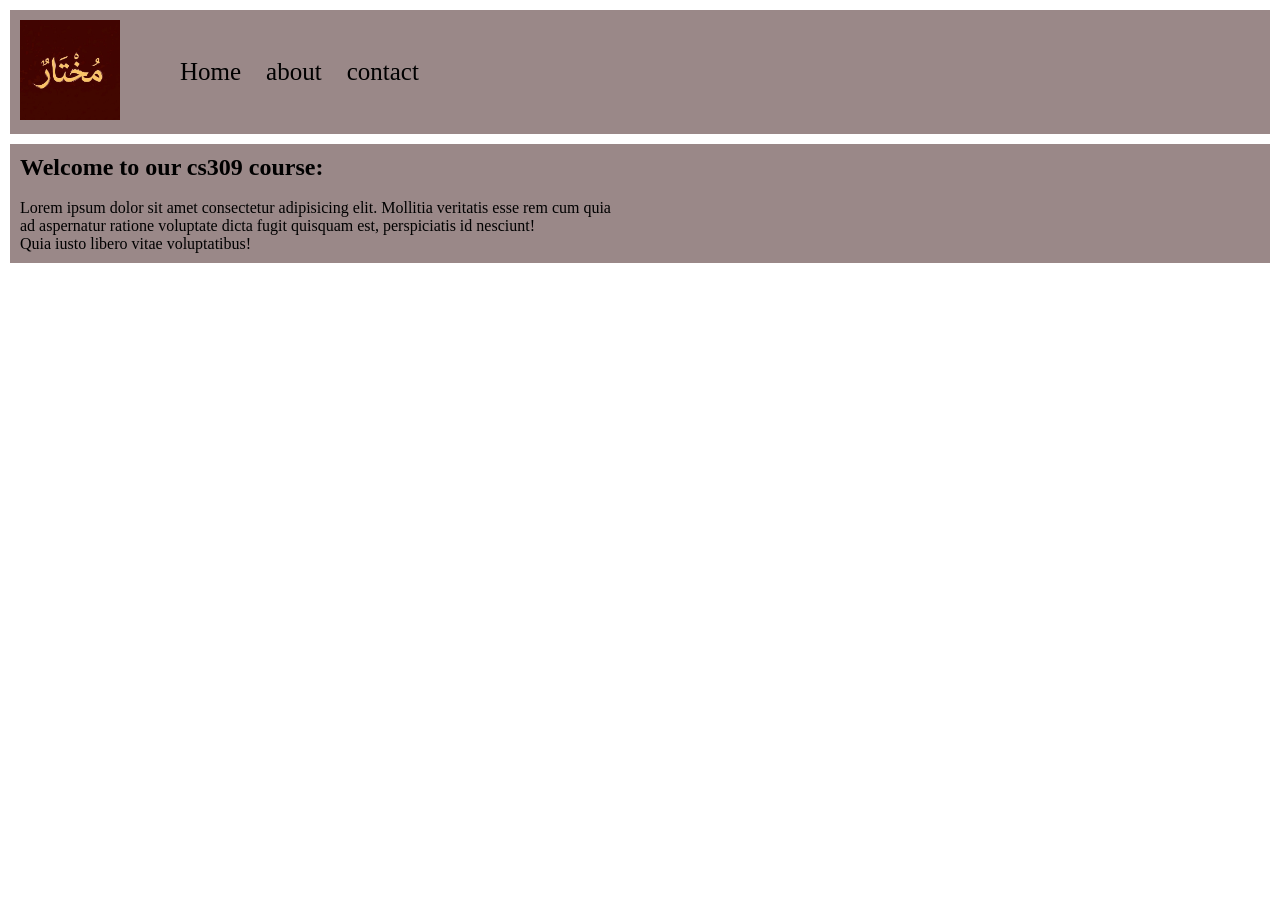
<file: Index.html>
<!DOCTYPE html>
<html lang="en">

<head>
    <meta charset="UTF-8">
    <meta name="viewport" content="width=device-width, initial-scale=1.0">
    <title>Assignment</title>
    <link rel="stylesheet" href="css/style.css">
</head>

<body>
    <!-- start nav -->
    <nav class="navbar">
        <div>
            <img src="img/8942d9e5a5edb11f6ca6a9ee02d60d5c~tplv-tiktokx-cropcenter_1080_1080.jpeg"
             alt="mokhtar" width="100" height="100">
        </div>
        <div class="links">
            <a href="Index.html">Home</a>
            <a href="about.html">about</a>
            <a href="contact.html">contact </a>
        </div>
    </nav>
    <!-- sec 1 -->
    <section class="info">
        <h1><b>Welcome to our cs309 course:</b></h1>
        <br>  
        <!-- br like enter in kryboard -->
        <p>Lorem ipsum dolor sit amet consectetur adipisicing elit. Mollitia veritatis esse rem cum quia
             <br> ad aspernatur ratione voluptate dicta fugit quisquam est, perspiciatis id nesciunt! <br>
              Quia iusto libero vitae voluptatibus!</p>
    </section>

</body>

</html>
</file>
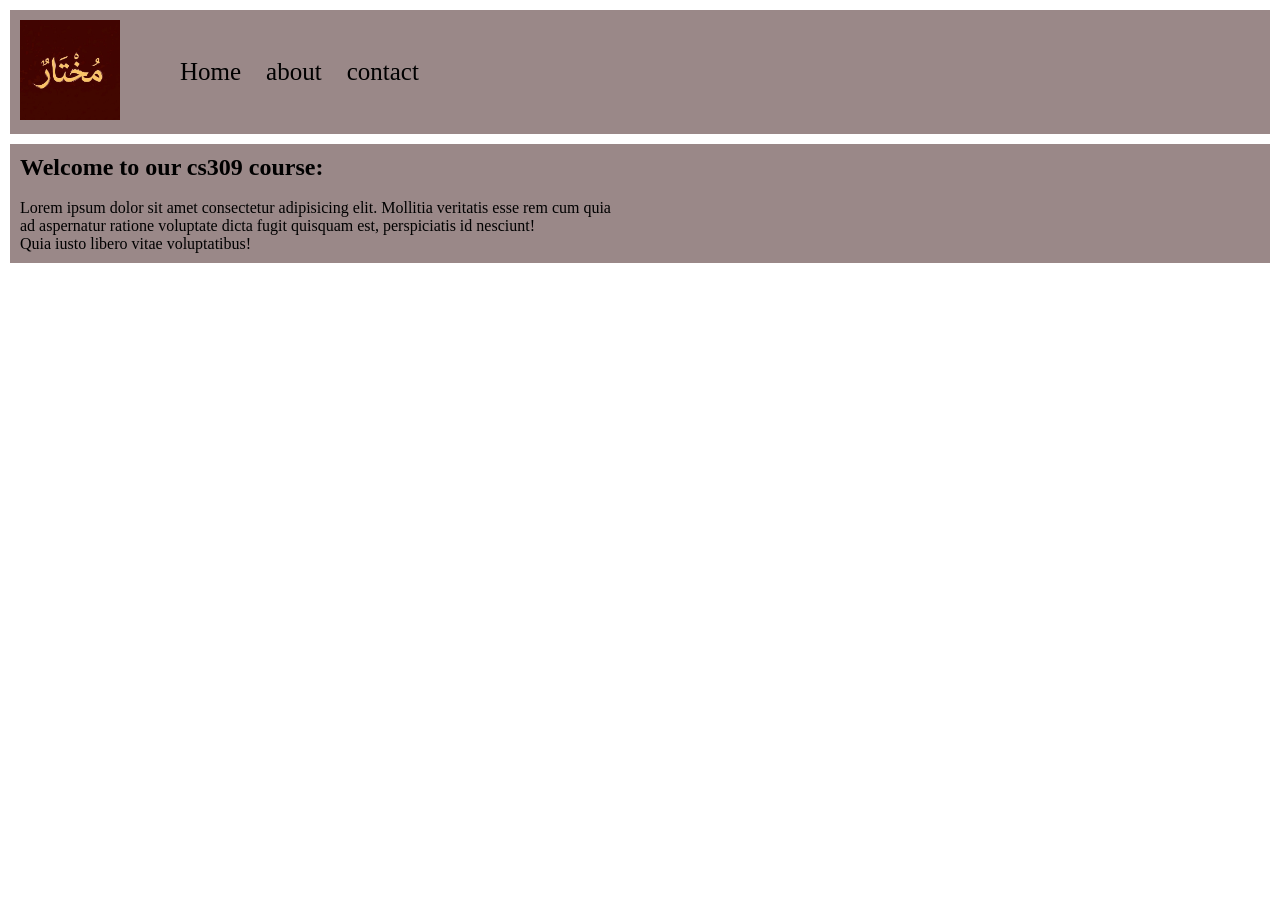
<file: index.html>
<!DOCTYPE html>
<html lang="en">

<head>
    <meta charset="UTF-8">
    <meta name="viewport" content="width=device-width, initial-scale=1.0">
    <title>Assignment</title>
    <link rel="stylesheet" href="css/style.css">
</head>

<body>
    <!-- start nav -->
    <nav class="navbar">
        <div>
            <img src="img/8942d9e5a5edb11f6ca6a9ee02d60d5c~tplv-tiktokx-cropcenter_1080_1080.jpeg"
             alt="mokhtar" width="100" height="100">
        </div>
        <div class="links">
            <a href="index.html">Home</a>
            <a href="about.html">about</a>
            <a href="contact.html">contact </a>
        </div>
    </nav>
    <!-- sec 1 -->
    <section class="info">
        <h1><b>Welcome to our cs309 course:</b></h1>
        <br>  
        <!-- br like enter in kryboard -->
        <p>Lorem ipsum dolor sit amet consectetur adipisicing elit. Mollitia veritatis esse rem cum quia
             <br> ad aspernatur ratione voluptate dicta fugit quisquam est, perspiciatis id nesciunt! <br>
              Quia iusto libero vitae voluptatibus!</p>
    </section>

</body>

</html>
</file>
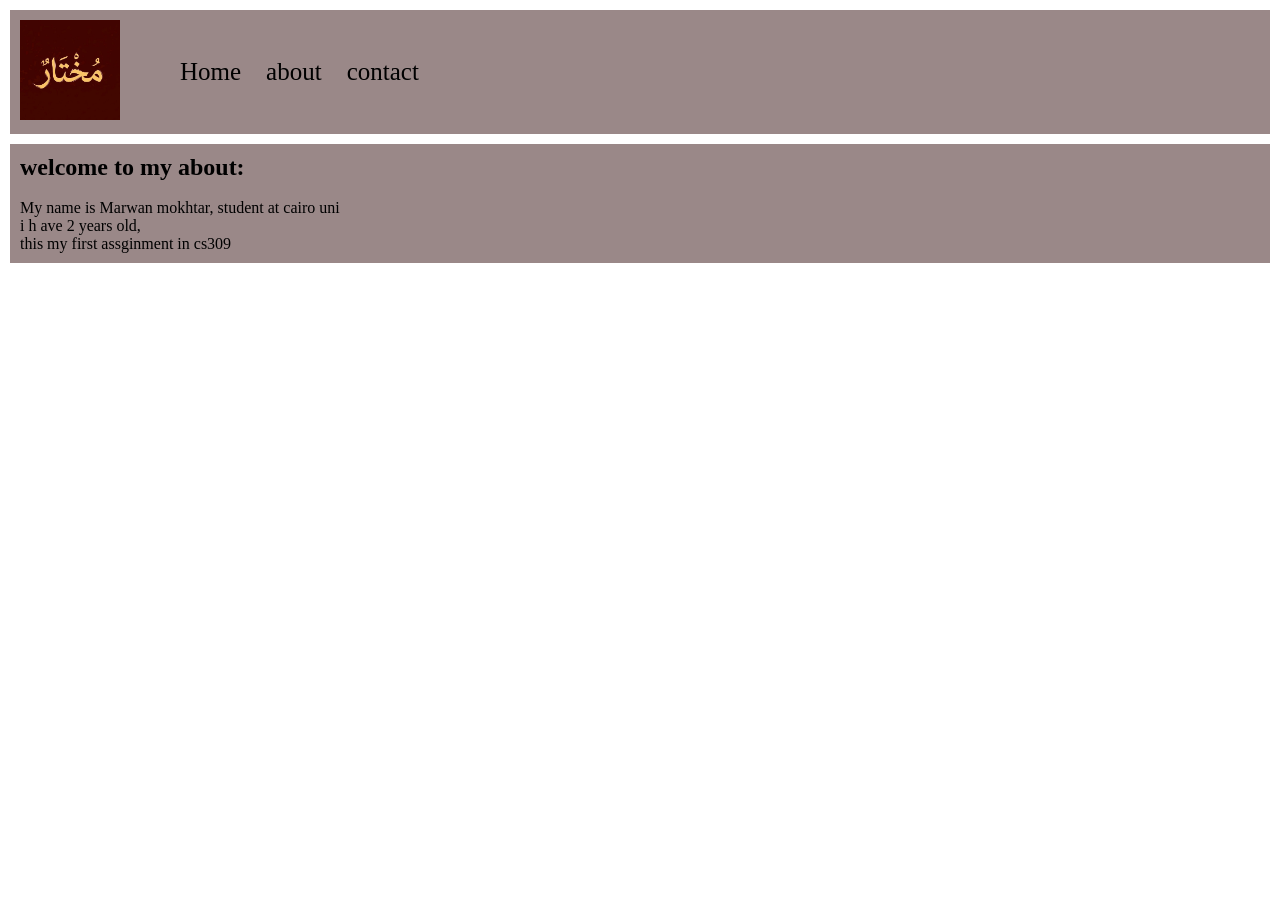
<file: about.html>
<!DOCTYPE html>
<html lang="en">
<head>
    <meta charset="UTF-8">
    <meta name="viewport" content="width=device-width, initial-scale=1.0">
    <title>Document</title>
    <link rel="stylesheet" href="css/style.css">
</head>
<body>
   <nav class="navbar">
        <div>
            <img src="img/8942d9e5a5edb11f6ca6a9ee02d60d5c~tplv-tiktokx-cropcenter_1080_1080.jpeg"
             alt="mokhtar" width="100" height="100">
        </div>
        <div class="links">
            <a href="index.html">Home</a>
            <a href="about.html">about</a>
            <a href="contact.html">contact </a>
        </div>
    </nav>

    <section class="info_2">
        <h1>welcome to my about: </h1>
        <br>
        <p>My name is Marwan mokhtar, student at cairo uni
            <br>
            i h ave 2 years old, <br> this my first assginment in cs309 
        </p>
    </section>
</body>
</html>
</file>
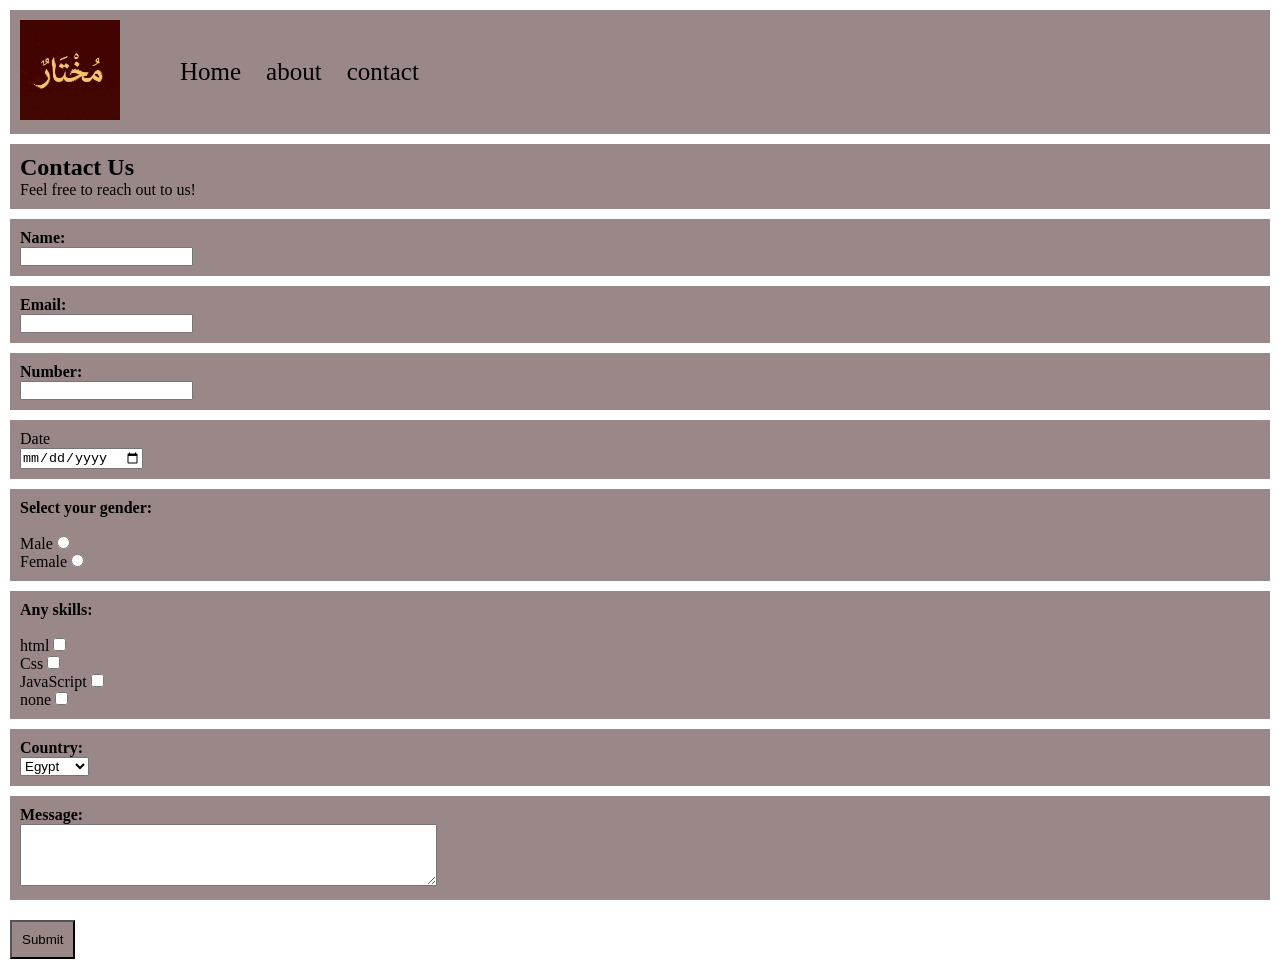
<file: contact.html>
<!DOCTYPE html>
<html lang="en">
<head>
    <meta charset="UTF-8">
    <meta name="viewport" content="width=device-width, initial-scale=1.0">
    <title>Document</title>
    <link rel="stylesheet" href="css/style.css">
</head>
<body>
    <nav class="navbar">
        <div>
            <img src="img/8942d9e5a5edb11f6ca6a9ee02d60d5c~tplv-tiktokx-cropcenter_1080_1080.jpeg"
             alt="mokhtar" width="100" height="100">
        </div>
        <div class="links">
            <a href="index.html">Home</a>
            <a href="about.html">about</a>
            <a href="contact.html">contact </a>
        </div>
    </nav>
    <!--section contact -->
    <section class="contact">
        <h1>Contact Us</h1>
        <p>Feel free to reach out to us!</p>
    </section>
    <form>
    <!-- text section -->
    <div class="text">
        <label for="username"><b>Name:</b></label>
        <br>
        <input type="text" id="username" name="username">
    </div>
    <!-- email section -->
    <div class="email">
        <label for="email"><b>Email:</b></label>
        <br>
        <input type="email" id="email" name="email">
    </div>
    <!-- number section -->
    <div class="number">
        <label for="number"><b>Number:</b></label>
        <br>
        <input type="number" id="number" name="number">
    </div>
    <!-- date section -->
    <div class="date">
        <label for="date">Date</label>
        <br>
        <input type="date" id="date" name="date">
    </div>
    <!-- Radio buttons section -->  
    <div class="radio">
        <b>Select your gender:</b>
        <br>
        <br>
        <label for="option1">Male</label>
        <input type="radio" id="option1" name="options" value="option1">
        <br>
        <label for="option2">Female</label>
        <input type="radio" id="option2" name="options" value="option2"> 
    </div>
    <!-- checkbox section -->
    <div class="checkbox">
        <b>Any skills:</b>
        <br>
        <br>
        <label for="option1">html</label>
        <input type="checkbox" id="option1_cb" name="options" value="option1">
        <br>
        <label for="option2">Css</label>
        <input type="checkbox" id="option2_cb" name="options" value="option2">
        <br>
        <label for="option3_cb">JavaScript</label>
        <input type="checkbox" id="option3_cb" name="options" value="option3">
        <br>
        <label for="option4_cb">none</label>
        <input type="checkbox" id="option4_cb" name="options" value="option4">
    </div>
    <!-- Dropdown section -->
    <div class="dropdown">
        <label for="country"><b>Country:</b></label>
        <br>
        <select id="country" name="country">
            <option value="egypt">Egypt</option>
            <option value="canada">Canada</option>
            <option value="uk">UK</option>
        </select>
    </div>
    <!-- Large text box (textarea) -->
    <div class="text">
        <label for="message"><b>Message:</b></label>
        <br>
        <textarea id="message" name="message" rows="4" cols="50"></textarea>
    </div>
    <button type="submit">Submit</button>
    </form>
</body>
</html>
</file>
<file: css/style.css>
*{
    margin: 0;
    padding: 0;
}

.navbar{
    margin: 10px;
    padding: 10px;
    display: flex;
    align-items: center;
    gap: 60px;
    background-color: rgb(154, 136, 136);;
}

.links {
    display: flex;
    gap: 25px;
    justify-content: center;
}
 .links a{
    text-decoration: none;
    color: black;
    font-size: 25px;
 }
 .info{
    margin: 10px;
    padding: 10px;
    background-color: rgb(154, 136, 136);
 }

 /* about style */

 .info_2{
    margin: 10px;
    padding: 10px;
    background-color: rgb(154, 136, 136);
 }

 /* contact style */
 .contact{
    margin: 10px;
    padding: 10px;
    background-color: rgb(154, 136, 136);
 }
 .text{
    margin: 10px;
    padding: 10px;
    background-color: rgb(154, 136, 136);
 }
 .email{
    margin: 10px;
    padding: 10px;
    background-color: rgb(154, 136, 136);
 }
 .number{
    margin: 10px;
    padding: 10px;
    background-color: rgb(154, 136, 136);
 }
 .date{
    margin: 10px;
    padding: 10px;
    background-color: rgb(154, 136, 136);
 }
 .radio{
    margin: 10px;
    padding: 10px;
    background-color: rgb(154, 136, 136);
 }
 .checkbox{
    margin: 10px;
    padding: 10px;
    background-color: rgb(154, 136, 136);
 }
 .dropdown{
    margin: 10px;
    padding: 10px;
    background-color: rgb(154, 136, 136);
 }
 button{
    margin: 10px;
    padding: 10px;
    background-color: rgb(154, 136, 136);
 }
</file>
